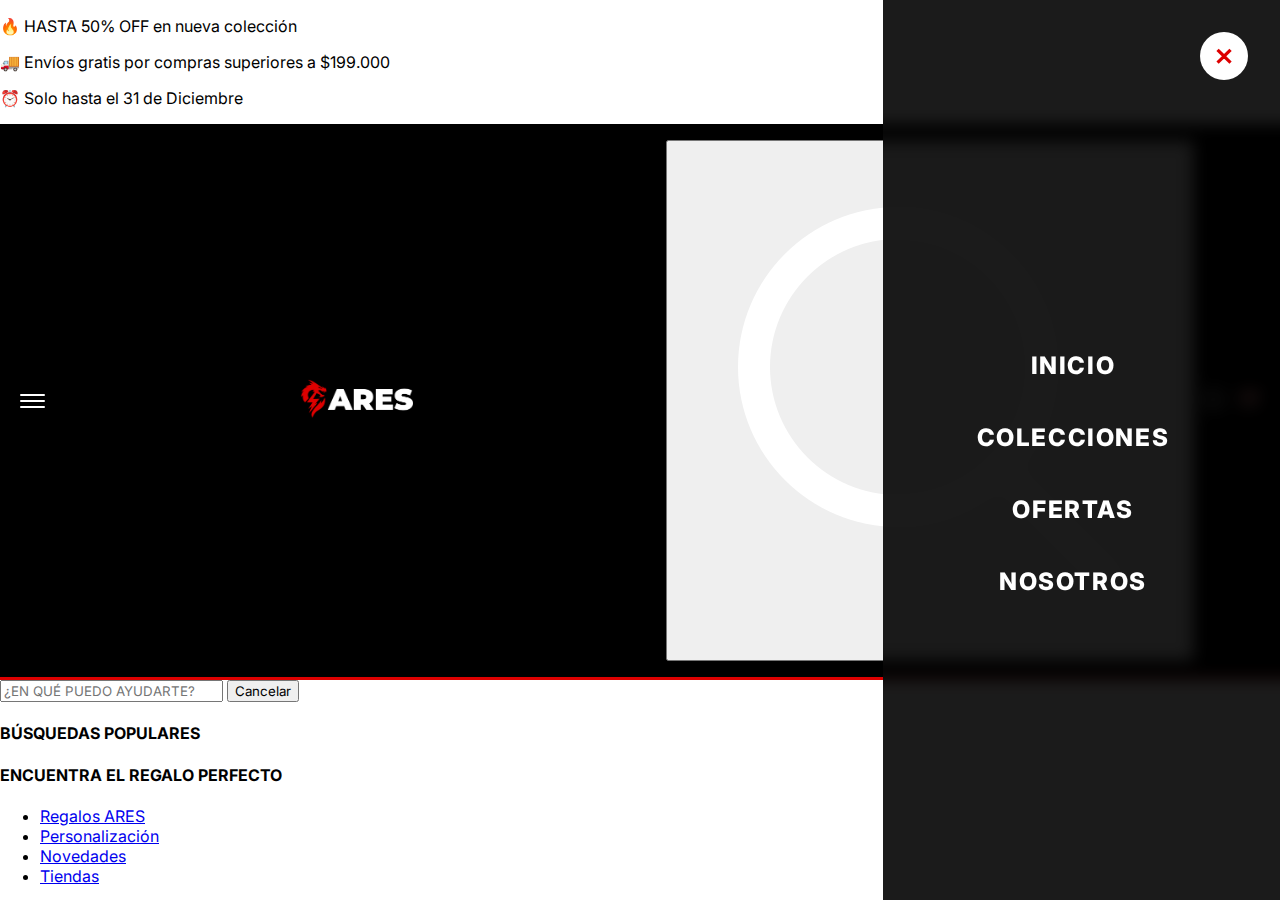
<file: index.html>
<!-- Estructura del HOME -->

<!DOCTYPE html>
<html lang="es">
<head>
    <meta charset="UTF-8">
    <meta name="viewport" content="width=device-width, initial-scale=1.0">
    <link rel="preconnect" href="https://fonts.googleapis.com">
    <link rel="preconnect" href="https://fonts.gstatic.com" crossorigin>
    <link href="https://fonts.googleapis.com/css2?family=BBH+Hegarty&family=Inter:ital,opsz,wght@0,14..32,100..900;1,14..32,100..900&family=Montserrat:ital,wght@0,100..900;1,100..900&display=swap" rel="stylesheet">
    <link rel="shortcut icon" href="img/logo/isotype-ares-red.png" type="image/x-icon">
    <link rel="stylesheet" href="CSS/base.css">
    <link rel="stylesheet" href="CSS/layout.css">
    <link rel="stylesheet" href="CSS/components.css">
    <link rel="stylesheet" href="CSS/index-styles.css">
    <title>ARES</title>
</head>
<body>
    <section class="announcement-bar">
        <div class="announcement-track">
            <p class="announcement-item">🔥 HASTA 50% OFF en nueva colección</p>
            <p class="announcement-item">🚚 Envíos gratis por compras superiores a $199.000</p>
            <p class="announcement-item">⏰ Solo hasta el 31 de Diciembre</p>
        </div>
    </section>
    <nav>
        <div class="menu-responsive active" aria-label="Abrir menú">
            <span></span>
            <span></span>
            <span></span>
        </div>
        <a href="index.html" class="container-logo-nav">
            <picture>
                <source media="(max-width: 430px)" srcset="img/logo/isotype-ares-red.png" class="logo-nav">
                <img src="img/logo/imagotype-ares.png" alt="Logotipo ARES" class="logo-nav">
            </picture>
        </a>
        <div class="actions-menu">
            <button class="search-btn" aria-label="Buscar">
                <img src="img/png/icons/index-icons/search-icon.png" alt="Buscar" class="search-icons">
            </button>
            <a href="HTML/auth.html">
                <img src="img/png/icons/index-icons/user-icon.png" alt="Icono de usuario" class="user-icons">
            </a>
            <a href="HTML/shopping-cart.html">
                <img src="img/gif/cart-icon.gif" alt="Icono de carrito de compras" class="cart-icon">
            </a>
        </div>
    </nav>
    <div class="menu-overlay active">
        <button class="menu-overlay-close" aria-label="Cerrar menú">✕</button>
        <ul class="main-menu">
            <li><a href="#header-index">INICIO</a></li>
            <li><a href="HTML/catalog.html">COLECCIONES</a></li>
            <li><a href="#">OFERTAS</a></li>
            <li><a href="#">NOSOTROS</a></li>
        </ul>
    </div>
    <div class="search-panel active" id="searchPanel">
        <div class="search-panel-header">
            <input type="search" placeholder="¿EN QUÉ PUEDO AYUDARTE?" aria-label="Buscar productos" class="search-input">
            <button class="search-cancel" aria-label="Cerrar búsqueda">
                Cancelar
            </button>
        </div>
        <div class="search-panel-content">
            <div class="search-column">
                <h4>BÚSQUEDAS POPULARES</h4>
                <ul class="container-list">
                    <!-- JS inserta li > a -->
                </ul>
            </div>
            <div class="search-column-standar">
                <h4>ENCUENTRA EL REGALO PERFECTO</h4>
                <ul class="container-list">
                    <li><a href="#">Regalos ARES</a></li>
                    <li><a href="#">Personalización</a></li>
                    <li><a href="#">Novedades</a></li>
                    <li><a href="#">Tiendas</a></li>
                </ul>
            </div>
        </div>
    </div>

    <header id="header-index"></header>
    <main id="main-index"></main>
    <footer></footer>

    <script src="JS/layout.js"></script>

</body>
</html>
</file>
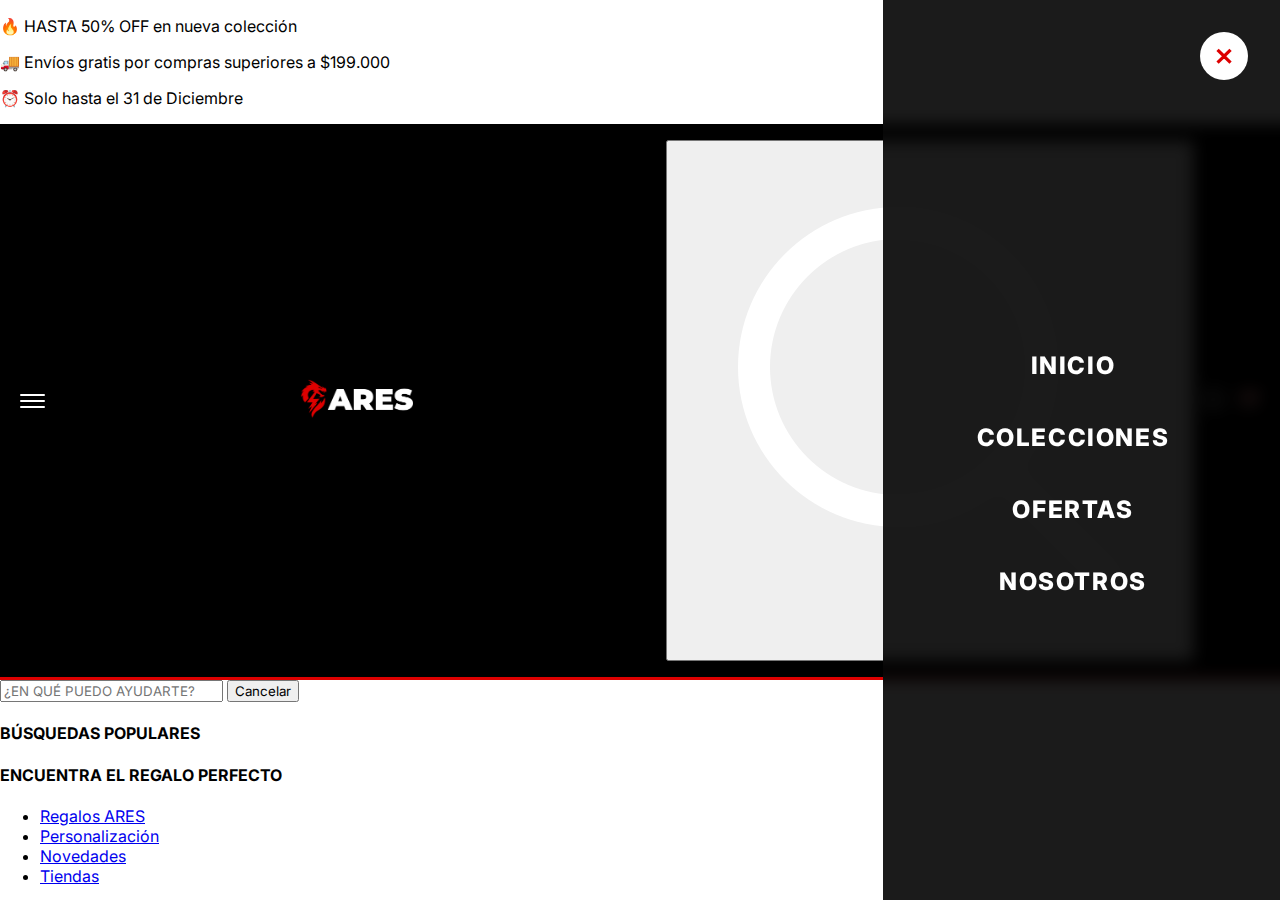
<file: HTML/auth.html>
<!-- Estructura del LOGIN -->

<!DOCTYPE html>
<html lang="es">
<head>
    <meta charset="UTF-8">
    <meta name="viewport" content="width=device-width, initial-scale=1.0">
    <link rel="preconnect" href="https://fonts.googleapis.com">
    <link rel="preconnect" href="https://fonts.gstatic.com" crossorigin>
    <link href="https://fonts.googleapis.com/css2?family=BBH+Hegarty&family=Inter:ital,opsz,wght@0,14..32,100..900;1,14..32,100..900&family=Montserrat:ital,wght@0,100..900;1,100..900&display=swap" rel="stylesheet">
    <link rel="shortcut icon" href="../img/logo/isotype-ares-red.png" type="image/x-icon">
    <link rel="stylesheet" href="../CSS/base.css">
    <link rel="stylesheet" href="../CSS/layout.css">
    <link rel="stylesheet" href="../CSS/components.css">
    <link rel="stylesheet" href="../CSS/auth-styles.css">
    <title>Iniciar sesión - ARES</title>
</head>
<body>
    <section class="announcement-bar">
        <div class="announcement-track">
            <p class="announcement-item">🔥 HASTA 50% OFF en nueva colección</p>
            <p class="announcement-item">🚚 Envíos gratis por compras superiores a $199.000</p>
            <p class="announcement-item">⏰ Solo hasta el 31 de Diciembre</p>
        </div>
    </section>
    <nav>
        <div class="menu-responsive active" aria-label="Abrir menú">
            <span></span>
            <span></span>
            <span></span>
        </div>
        <a href="../index.html" class="container-logo-nav">
            <picture>
                <source media="(max-width: 430px)" srcset="../img/logo/isotype-ares-red.png" class="logo-nav">
                <img src="../img/logo/imagotype-ares.png" alt="Logotipo ARES" class="logo-nav">
            </picture>
        </a>
        <div class="actions-menu">
            <button class="search-btn" aria-label="Buscar">
                <img src="../img/png/icons/index-icons/search-icon.png" alt="Buscar" class="search-icons">
            </button>
            <a href="auth.html">
                <img src="../img/png/icons/index-icons/user-icon.png" alt="Icono de usuario" class="user-icons">
            </a>
            <a href="./shopping-cart.html">
                <img src="../img/gif/cart-icon.gif" alt="Icono de carrito de compras" class="cart-icon">
            </a>
        </div>
    </nav>
    <div class="menu-overlay active">
        <button class="menu-overlay-close" aria-label="Cerrar menú">✕</button>
        <ul class="main-menu">
            <li><a href="#">INICIO</a></li>
            <li><a href="./catalog.html">COLECCIONES</a></li>
            <li><a href="#">OFERTAS</a></li>
            <li><a href="#">NOSOTROS</a></li>
        </ul>
    </div>
    <div class="search-panel active" id="searchPanel">
        <div class="search-panel-header">
            <input type="search" placeholder="¿EN QUÉ PUEDO AYUDARTE?" aria-label="Buscar productos" class="search-input">
            <button class="search-cancel" aria-label="Cerrar búsqueda">
                Cancelar
            </button>
        </div>
        <div class="search-panel-content">
            <div class="search-column">
                <h4>BÚSQUEDAS POPULARES</h4>
                <ul class="container-list">
                    <!-- JS inserta li > a -->
                </ul>
            </div>
            <div class="search-column-standar">
                <h4>ENCUENTRA EL REGALO PERFECTO</h4>
                <ul class="container-list">
                    <li><a href="#">Regalos ARES</a></li>
                    <li><a href="#">Personalización</a></li>
                    <li><a href="#">Novedades</a></li>
                    <li><a href="#">Tiendas</a></li>
                </ul>
            </div>
        </div>
    </div>

    <script src="../JS/layout.js"></script>
</body>
</html>
</file>
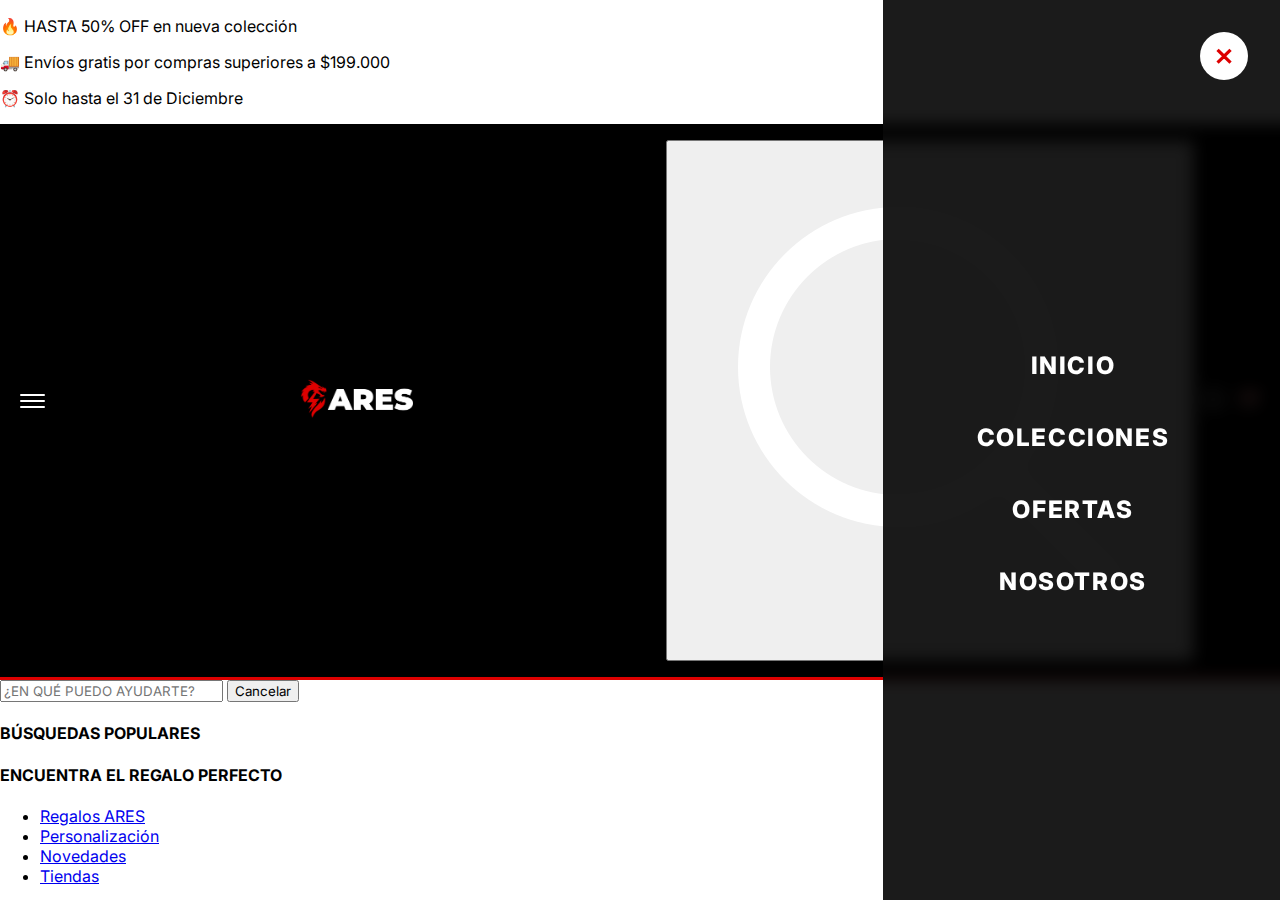
<file: HTML/shopping-cart.html>
<!-- Estructura del CARRITO DE COMPRAS -->

<!DOCTYPE html>
<html lang="es">
<head>
    <meta charset="UTF-8">
    <meta name="viewport" content="width=device-width, initial-scale=1.0">
    <link rel="preconnect" href="https://fonts.googleapis.com">
    <link rel="preconnect" href="https://fonts.gstatic.com" crossorigin>
    <link href="https://fonts.googleapis.com/css2?family=BBH+Hegarty&family=Inter:ital,opsz,wght@0,14..32,100..900;1,14..32,100..900&family=Montserrat:ital,wght@0,100..900;1,100..900&display=swap" rel="stylesheet">
    <link rel="shortcut icon" href="../img/logo/isotype-ares-red.png" type="image/x-icon">
    <link rel="stylesheet" href="../CSS/base.css">
    <link rel="stylesheet" href="../CSS/layout.css">
    <link rel="stylesheet" href="../CSS/components.css">
    <link rel="stylesheet" href="../CSS/shopping-cart-styles.css">
    <title>Carrito de compras - ARES</title>
</head>
<body>
    <section class="announcement-bar">
        <div class="announcement-track">
            <p class="announcement-item">🔥 HASTA 50% OFF en nueva colección</p>
            <p class="announcement-item">🚚 Envíos gratis por compras superiores a $199.000</p>
            <p class="announcement-item">⏰ Solo hasta el 31 de Diciembre</p>
        </div>
    </section>
    <nav>
        <div class="menu-responsive active" aria-label="Abrir menú">
            <span></span>
            <span></span>
            <span></span>
        </div>
        <a href="../index.html" class="container-logo-nav">
            <picture>
                <source media="(max-width: 430px)" srcset="../img/logo/isotype-ares-red.png" class="logo-nav">
                <img src="../img/logo/imagotype-ares.png" alt="Logotipo ARES" class="logo-nav">
            </picture>
        </a>
        <div class="actions-menu">
            <button class="search-btn" aria-label="Buscar">
                <img src="../img/png/icons/index-icons/search-icon.png" alt="Buscar" class="search-icons">
            </button>
            <a href="./auth.html">
                <img src="../img/png/icons/index-icons/user-icon.png" alt="Icono de usuario" class="user-icons">
            </a>
            <a href="shopping-cart.html">
                <img src="../img/gif/cart-icon.gif" alt="Icono de carrito de compras" class="cart-icon">
            </a>
        </div>
    </nav>
    <div class="menu-overlay active">
        <button class="menu-overlay-close" aria-label="Cerrar menú">✕</button>
        <ul class="main-menu">
            <li><a href="#">INICIO</a></li>
            <li><a href="./catalog.html">COLECCIONES</a></li>
            <li><a href="#">OFERTAS</a></li>
            <li><a href="#">NOSOTROS</a></li>
        </ul>
    </div>
    <div class="search-panel active" id="searchPanel">
        <div class="search-panel-header">
            <input type="search" placeholder="¿EN QUÉ PUEDO AYUDARTE?" aria-label="Buscar productos" class="search-input">
            <button class="search-cancel" aria-label="Cerrar búsqueda">
                Cancelar
            </button>
        </div>
        <div class="search-panel-content">
            <div class="search-column">
                <h4>BÚSQUEDAS POPULARES</h4>
                <ul class="container-list">
                    <!-- JS inserta li > a -->
                </ul>
            </div>
            <div class="search-column-standar">
                <h4>ENCUENTRA EL REGALO PERFECTO</h4>
                <ul class="container-list">
                    <li><a href="#">Regalos ARES</a></li>
                    <li><a href="#">Personalización</a></li>
                    <li><a href="#">Novedades</a></li>
                    <li><a href="#">Tiendas</a></li>
                </ul>
            </div>
        </div>
    </div>

    <script src="../JS/layout.js"></script>
</body>
</html>
</file>
<file: CSS/base.css>
/* Hoja de estilo base */

* {
    box-sizing: border-box;
    font-family: "Inter", sans-serif;
    font-optical-sizing: auto;
}

body {
    margin: 0;
    padding: 0;
}
</file>
<file: CSS/layout.css>
/* Hoja de estilos para NAV y el FOOTER */

/* CONTENEDOR DEL NAV */

nav {
    display: grid;
    grid-template-columns: auto 1fr auto 1fr auto;
    grid-template-rows: repeat(1, max-content);
    column-gap: 0.4rem;

    position: sticky;
    top: 0;
    align-items: center;
    z-index: 999;
    
    width: 100%;
    height: auto;
    padding: 1rem;

    background-color: #000000;
    border-bottom: 3px solid #DD0000;
    overflow: hidden;
}

nav a {
    color: inherit;
    text-decoration: none;
    color: #FFFFFF;
}

/* Iconos y logo */

.container-logo-nav {
    grid-column: 3;
    grid-row: 1;
}

.logo-nav {
    height: 2.5rem;
    width: auto;
}

.actions-menu {
    grid-column: 5;
    grid-row: 1;

    display: flex;
    justify-content: right;
    align-items: center;
    gap: 0.5rem;
}

.contact-icons {
    height: 1.7rem;
    width: auto;
    align-self: center;
    color: #000000;
}

.contact-icons:hover {
    color: #D46A6A;
}

.user-icons {
    height: 1.5rem;
    width: auto;
    color: #000000;
}

.user-icons:hover {
    color: #D46A6A;
}

.cart-icon {
    height: 1.9rem;
    width: auto;
}


/* Menú overlay para responsive */

.menu-responsive {
    grid-column: 1;
    grid-row: 1;

    position: relative;
    display: flex;
    flex-direction: column;
    justify-content: center;
    align-items: center;

    width: 32px;
    height: 32px;
    gap: 4px;
    cursor: pointer;
}

.menu-responsive span {
    width: 25px;
    height: 2px;
    background-color: #FFFFFF;
    border-radius: 1.5rem;
    transition: transform 0.3s ease, opacity 0.2s ease;
}

.menu-responsive span:nth-child(1) {
    top: 0;
    transform: rotate(0);
    transition: top 0.2s ease, transform 0.4s ease;
}

.menu-responsive span:nth-child(2) {
    opacity: 1;
    visibility: visible;
    transition: all 0.2s ease;
}

.menu-responsive span:nth-child(3) {
    top: 0;
    transform: rotate(0);
    transition: top 0.2s ease, transform 0.4s ease;
}

/* Hover de cada línea */

.menu-responsive:hover span:nth-child(1) {
    transform: translateY(6px) rotate(45deg);
    background-color: #D46A6A;
}

.menu-responsive:hover span:nth-child(2) {
    opacity: 0;
    visibility: hidden;
}

.menu-responsive:hover span:nth-child(3) {
    transform: translateY(-6px) rotate(-45deg);
    background-color: #D46A6A;
}

/* Overlay para el menú responsive */

.menu-overlay {
    position: fixed;
    top: 0;
    right: 0;
    z-index: 1000;

    width: 31%;
    height: 100%;
    background-color: #000000e4;
    backdrop-filter: blur(8px);
    -webkit-backdrop-filter: blur(8px);

    display: grid;
    grid-template-columns: 1fr 1fr auto 1fr auto;
    grid-template-rows: auto 1fr auto 1fr;
    align-items: center;
    padding: 2rem;

    opacity: 0;
    visibility: hidden;
    pointer-events: none;
    transform: translateX(100%);
    transition: opacity 0.3s ease, transform 0.3s ease;
}

.menu-overlay a {
    color: inherit;
    text-decoration: none;
    color: #FFFFFF;
}

.menu-overlay.active {
    opacity: 1;
    visibility: visible;
    pointer-events: auto;
    transform: translateX(0);
}

/* Menú principal */

.menu-overlay-close {
    grid-column: 5;
    grid-row: 1;

    height: 3rem;
    width: 3rem;

    color: #DD0000;
    font-size: 1.5rem;
    font-weight: 900;

    background-color: #FFFFFF;
    border: none;
    border-radius: 2rem;

    cursor: pointer;
    transition: all 0.3s ease;
}

.menu-overlay-close:hover {
    background-color: #DD0000;
    color: #FFFFFF;
}

.main-menu {
    grid-column: 3;
    grid-row: 3;

    list-style: none;
    padding: 0;
    margin: 0;

    font-size: 1.5rem;
    font-weight: 800;

    letter-spacing: 0.1rem;
    line-height: 3;
    justify-items: center;
}

.main-menu a:hover {
    color: #DD0000;
}

/* Media query */

/* @media (max-width: 430px) {
    
} */
</file>
<file: CSS/components.css>
/* Hoja de estilos para los componentes */
</file>
<file: CSS/index-styles.css>
/* Hoja de estilos para el INDEX */
</file>
<file: CSS/auth-styles.css>
/* Hoja de estilo para LOGIN */
</file>
<file: CSS/shopping-cart-styles.css>
/* Hoja de estilos para el CARRITO DE COMPRAS */
</file>
